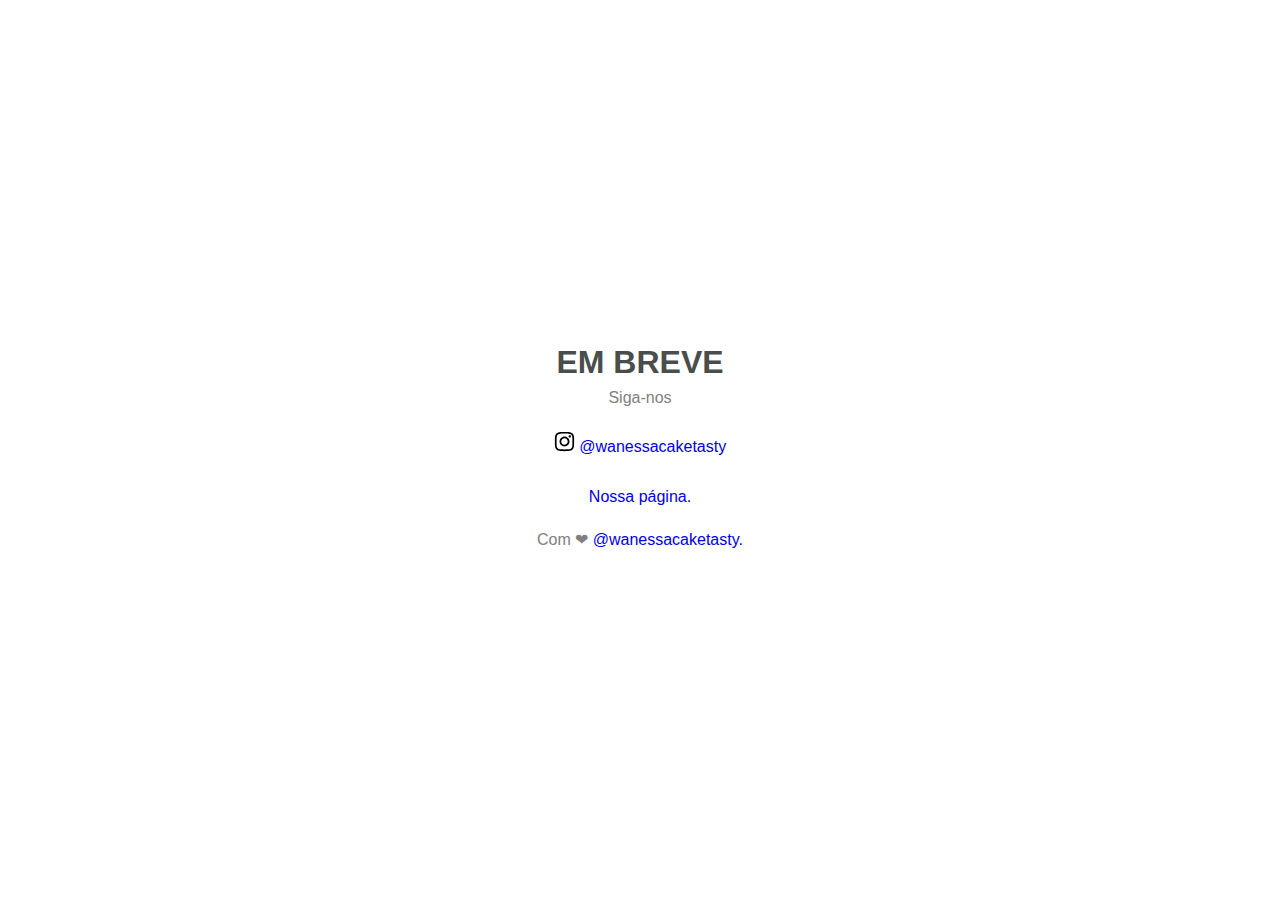
<file: embreve.html>
<!DOCTYPE html>
<html lang="en">
<head>
    <meta charset="UTF-8">
    <meta http-equiv="X-UA-Compatible" content="IE=edge">
    <meta name="viewport" content="width=device-width, initial-scale=1.0">

    <link rel="stylesheet" href="style/global.css">
    <title>Comprar</title>

    <style>

        div {
            display: flex;
            align-items: center;
            justify-content: center;

            flex-direction: column;

            

            margin: 0 auto;

            max-width: 1200px;

            height: 100vh;
        }

        p {
            margin: .5rem;
        }

        a {
            text-decoration: none;
            margin: 1rem 0;
        }
    </style>
</head>
<body>
    <div>
        <h1>EM BREVE</h1>

        <p>Siga-nos</p>

        <a href="https://www.instagram.com/wanessacaketasty" target="_blank" >
            <svg width="21" height="21" viewBox="0 0 21 21" fill="none" xmlns="http://www.w3.org/2000/svg">
                <path fill-rule="evenodd" clip-rule="evenodd" d="M6.53188 0.93275C7.55825 0.8855 7.8855 0.875 10.5 0.875C13.1145 0.875 13.4418 0.886375 14.4673 0.93275C15.4928 0.979125 16.1927 1.14275 16.8052 1.37988C17.4466 1.62225 18.0285 2.00112 18.5098 2.49112C18.9998 2.9715 19.3778 3.5525 19.6193 4.19475C19.8573 4.80725 20.02 5.50725 20.0672 6.531C20.1145 7.55912 20.125 7.88637 20.125 10.5C20.125 13.1145 20.1136 13.4417 20.0672 14.4681C20.0209 15.4919 19.8573 16.1919 19.6193 16.8044C19.3777 17.4467 18.9991 18.0287 18.5098 18.5098C18.0285 18.9998 17.4466 19.3778 16.8052 19.6193C16.1927 19.8573 15.4927 20.02 14.469 20.0672C13.4417 20.1145 13.1145 20.125 10.5 20.125C7.8855 20.125 7.55825 20.1136 6.53188 20.0672C5.50813 20.0209 4.80813 19.8573 4.19563 19.6193C3.55331 19.3777 2.97134 18.9991 2.49025 18.5098C2.00058 18.0291 1.62165 17.4474 1.37988 16.8052C1.14275 16.1927 0.98 15.4927 0.93275 14.469C0.8855 13.4409 0.875 13.1136 0.875 10.5C0.875 7.8855 0.886375 7.55825 0.93275 6.53275C0.979125 5.50725 1.14275 4.80725 1.37988 4.19475C1.62201 3.55257 2.00123 2.9709 2.49112 2.49025C2.97154 2.00069 3.55291 1.62176 4.19475 1.37988C4.80725 1.14275 5.50725 0.98 6.531 0.93275H6.53188ZM14.3894 2.66525C13.3744 2.61888 13.0699 2.60925 10.5 2.60925C7.93012 2.60925 7.62562 2.61888 6.61062 2.66525C5.67175 2.70812 5.1625 2.86475 4.823 2.99688C4.37413 3.17188 4.053 3.37925 3.71613 3.71613C3.39679 4.0268 3.15103 4.405 2.99688 4.823C2.86475 5.1625 2.70812 5.67175 2.66525 6.61062C2.61888 7.62562 2.60925 7.93012 2.60925 10.5C2.60925 13.0699 2.61888 13.3744 2.66525 14.3894C2.70812 15.3282 2.86475 15.8375 2.99688 16.177C3.15087 16.5944 3.39675 16.9732 3.71613 17.2839C4.02675 17.6033 4.40563 17.8491 4.823 18.0031C5.1625 18.1353 5.67175 18.2919 6.61062 18.3348C7.62562 18.3811 7.92925 18.3907 10.5 18.3907C13.0708 18.3907 13.3744 18.3811 14.3894 18.3348C15.3282 18.2919 15.8375 18.1353 16.177 18.0031C16.6259 17.8281 16.947 17.6208 17.2839 17.2839C17.6033 16.9732 17.8491 16.5944 18.0031 16.177C18.1353 15.8375 18.2919 15.3282 18.3348 14.3894C18.3811 13.3744 18.3907 13.0699 18.3907 10.5C18.3907 7.93012 18.3811 7.62562 18.3348 6.61062C18.2919 5.67175 18.1353 5.1625 18.0031 4.823C17.8281 4.37413 17.6208 4.053 17.2839 3.71613C16.9732 3.39681 16.595 3.15106 16.177 2.99688C15.8375 2.86475 15.3282 2.70812 14.3894 2.66525ZM9.27063 13.4671C9.9572 13.7529 10.7217 13.7915 11.4336 13.5763C12.1454 13.361 12.7605 12.9053 13.1737 12.287C13.5868 11.6686 13.7725 10.926 13.699 10.186C13.6255 9.44592 13.2974 8.75435 12.7706 8.22937C12.4348 7.89379 12.0288 7.63684 11.5818 7.477C11.1348 7.31717 10.6579 7.25844 10.1854 7.30504C9.71299 7.35164 9.25676 7.50241 8.84958 7.74649C8.4424 7.99057 8.0944 8.3219 7.83064 8.71662C7.56688 9.11134 7.39392 9.55963 7.3242 10.0292C7.25449 10.4988 7.28976 10.978 7.42747 11.4323C7.56519 11.8866 7.80192 12.3048 8.12063 12.6566C8.43934 13.0085 8.8321 13.2853 9.27063 13.4671ZM7.00175 7.00175C7.46115 6.54235 8.00653 6.17794 8.60676 5.92932C9.20699 5.68069 9.85032 5.55273 10.5 5.55273C11.1497 5.55273 11.793 5.68069 12.3932 5.92932C12.9935 6.17794 13.5389 6.54235 13.9983 7.00175C14.4576 7.46115 14.8221 8.00653 15.0707 8.60676C15.3193 9.20699 15.4473 9.85032 15.4473 10.5C15.4473 11.1497 15.3193 11.793 15.0707 12.3932C14.8221 12.9935 14.4576 13.5389 13.9983 13.9983C13.0705 14.926 11.8121 15.4473 10.5 15.4473C9.1879 15.4473 7.92954 14.926 7.00175 13.9983C6.07396 13.0705 5.55273 11.8121 5.55273 10.5C5.55273 9.1879 6.07396 7.92954 7.00175 7.00175ZM16.5445 6.2895C16.6583 6.18211 16.7495 6.05297 16.8125 5.90973C16.8756 5.76648 16.9092 5.61205 16.9115 5.45556C16.9138 5.29908 16.8846 5.14373 16.8258 4.99871C16.767 4.85369 16.6796 4.72195 16.569 4.61128C16.4583 4.50062 16.3266 4.41329 16.1815 4.35445C16.0365 4.29562 15.8812 4.26648 15.7247 4.26876C15.5682 4.27104 15.4138 4.3047 15.2705 4.36773C15.1273 4.43077 14.9981 4.52191 14.8907 4.63575C14.6819 4.85715 14.5676 5.15123 14.572 5.45556C14.5764 5.7599 14.6993 6.05052 14.9145 6.26574C15.1297 6.48096 15.4204 6.60383 15.7247 6.60826C16.029 6.6127 16.3231 6.49835 16.5445 6.2895Z" fill="black"/>
            </svg>
            @wanessacaketasty</a> 

        <a href="https://felliipe.github.io/caketasty/">Nossa página.</a>


        <footer>
            <p>Com <span class="amor">&#x2764;</span> <a href="https://instagram.com" target="_blank">@wanessacaketasty.</a></p>
        </footer>
    </div>

</body>
</html>
</file>
<file: style/global.css>
:root {
    --background-pink: #DA778A;
    --background-pink-clear: #FCC8D1;
    --background-brown: #311f13;
    --background-white: #FFFFFF;
    --background-yellow: #e18c5d;

    --gray-50: #F7F8FA;
    --gray-100: #E6E8EB;
    --gray-200: #AFB2B1;
    --gray-500: #808080;
    --gray-800: #494D4B;

}

* {
    padding: 0;
    margin: 0;
    box-sizing: border-box;
}


body, input, textarea, button {
    font: 500 1rem 'Inter', sans-serif;
    color: var(--gray-500)
}

h1, h2, h3, h4, h5, h6 {
    font-weight: 600;
    font-family: 'Lexend', sans-serif;
    color: var(--gray-800)
}

h1 {
    font-size: 2rem;
}

h2 {
    font-size: 1.5rem;
}
</file>
